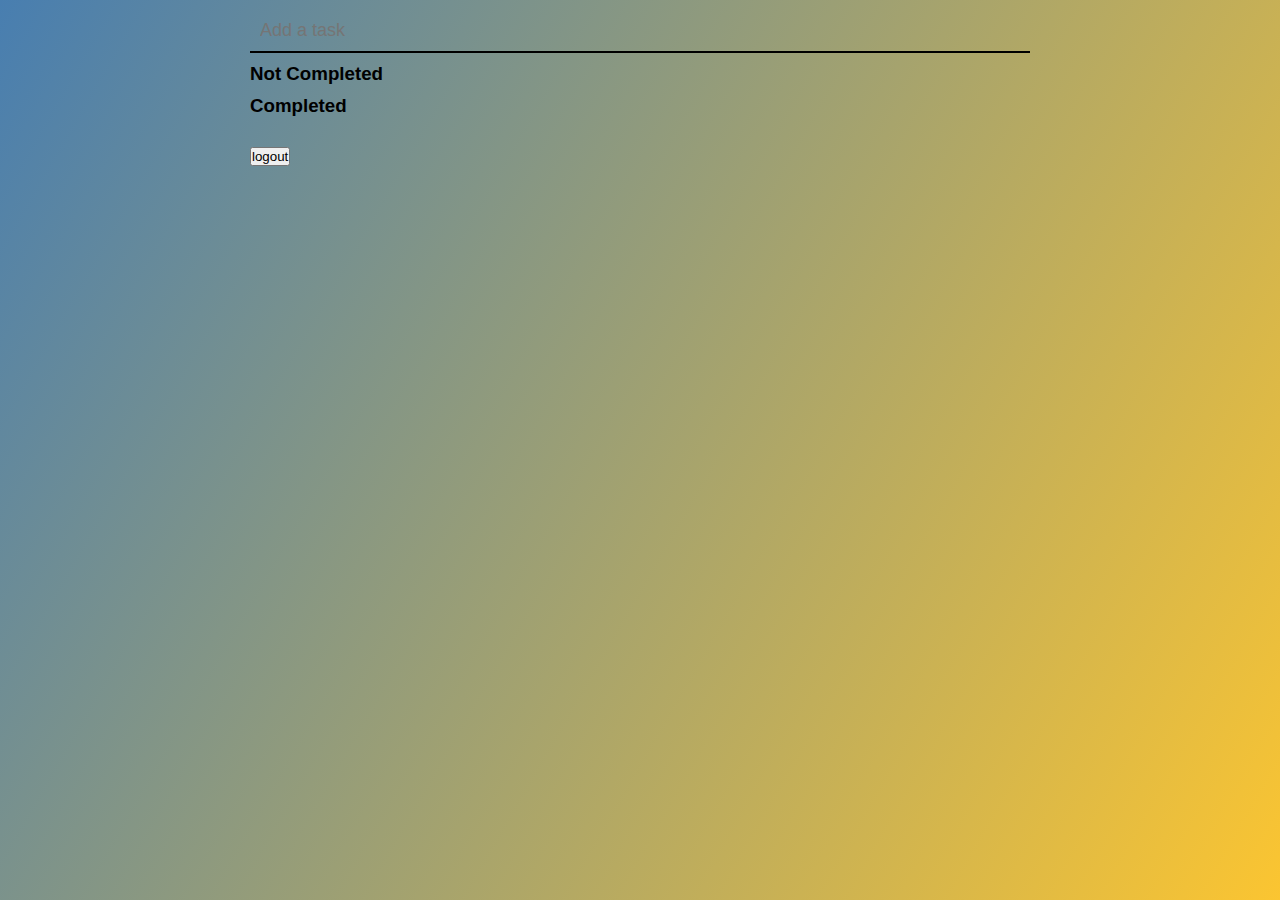
<file: index.html>
<!DOCTYPE html>
<html lang="en">
<head>
    <meta charset="UTF-8">
    <title></title>
    <link rel="stylesheet" href="style.css">
    <link rel="stylesheet" href="https://cdnjs.cloudflare.com/ajax/libs/font-awesome/5.8.2/css/all.min.css ">
    <script src="https://cdnjs.cloudflare.com/ajax/libs/jquery/3.4.1/jquery.js ">
    </script>
</head>
<body>
                
         

    <div class="container">
        <input type="text" class="txtb" placeholder="Add a task">
        <div class="notcomp">
            <h3>Not Completed</h3>
        </div>

        <div class="comp">
            <h3>Completed</h3>
                </div>
            </div>
            <script type="text/javascript">
            $(".txtb").on("keyup",function(e){
                if(e.keyCode==13 && $(".txtb").val()!="")
                {
                    var task=$("<div class='task'></div>").text($(".txtb").val());
                    var del=$("<i class='fas fa-trash-alt'></i>").click(function(){
                        
                            var p=$(this).parent();
                            p.fadeOut(function(){
                                p.remove();
                        });
                    });
                    var check=$("<i class='fas fa-check'></i>").click(function(){
                        var p=$(this).parent();
                            p.fadeOut(function(){
                                $(".comp").append(p);
                                p.fadeIn();
                            });
                            $(this).remove();
                    });
                    task.append(del,check);
                    $(".notcomp").append(task);
                    $(".txtb").val("");
                    }
                });
                </script>

<div class="container">
        <form class="login_form" action="todolist.html" method="post" name="form" onsubmit="return validated()">

                <button type="submit">logout</button>
            </form>
            </div>
    
</body>
</html>
</file>
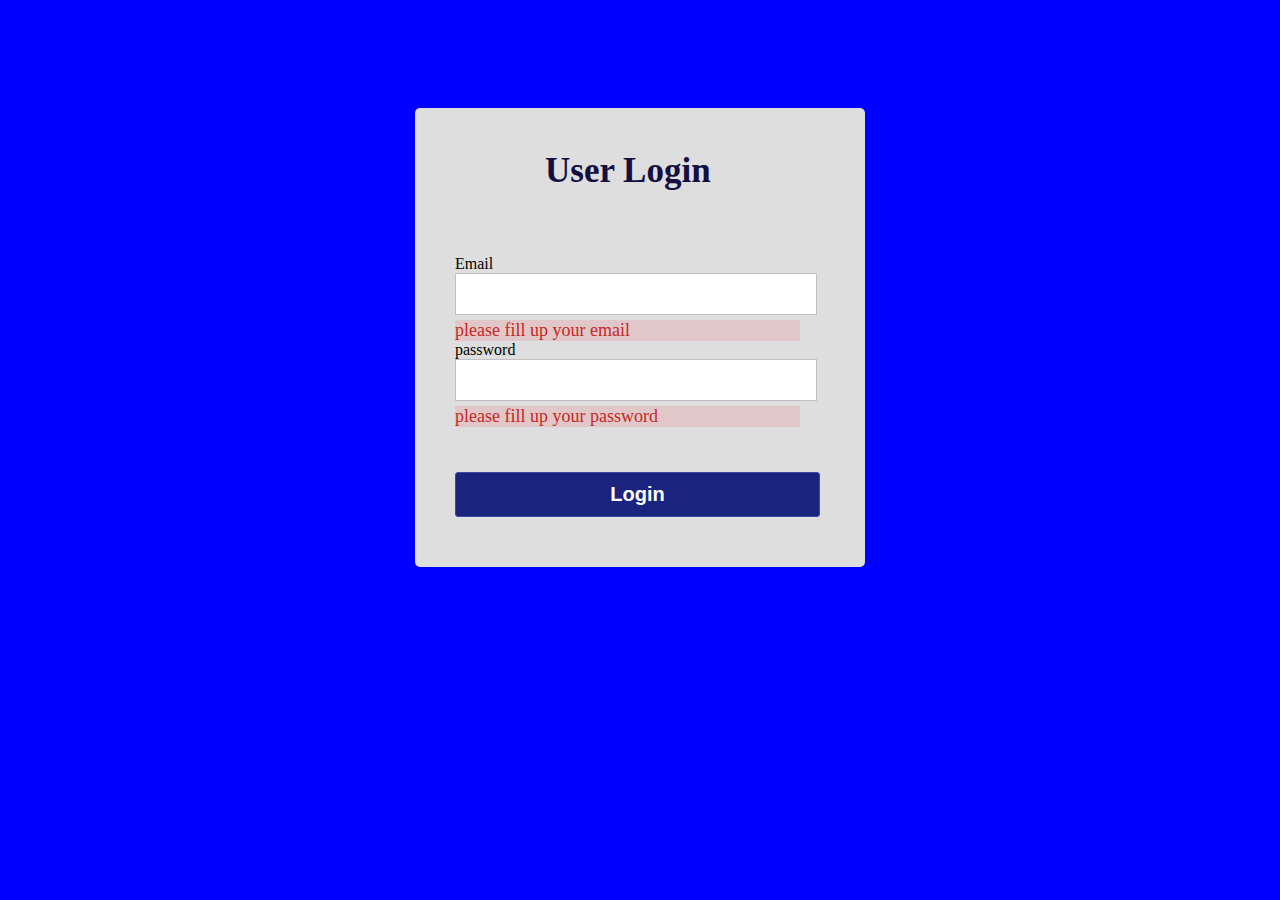
<file: login.html>
<!DOCTYPE html>
<html lang="en">
<head>
    <meta charset="UTF-8">
<title>validated login form</title>
<link rel="stylesheet" href="style1.css">
</head>
<body>
    <div class="container">
        <h1 class="label">User Login</h1>
        <form class="login_form" action="index.html" method="post" name="form" onsubmit="return validated()">
            <div class="font">Email</div>
            <input autocomplete="off" type="text" name="email">
            <div id="email_error">please fill up your email </div>
            <div class="font font2">password</div>
            <input type="password" name="password">
            <div id="pass_error">please fill up your password</div>
            <button type="submit">Login</button>
            </form>
            </div>
            <script src="valid.js"></script>
</body>
</html>
</file>
<file: style.css>
*{
    margin: 0;
    padding: 0;
    font-family: "montserrat",sans-serif;
    box-sizing: border-box;
}
body{
    background-image: linear-gradient(120deg,#487eb0,#fbc531);
    min-height: 100vh;
}
.container{
    max-width: 800px;
    margin: auto;
    padding: 10px;
}
.txtb{
    width: 100%;
    border: none;
    border-bottom: 2px solid #000;
    background: none;
    padding: 10px;
    outline: none;
    font-size: 18px;
}
h3{
    margin: 10px 0;
}
.task{
    width: 100%;
    background: rgba(255, 255, 255, 0.5);
    padding: 18px;
    margin: 6px 0;
    overflow: hidden;
}
.task i{
    float: right;
    margin-left: 20px;
    cursor: pointer;
}
.comp .task{
    background: rgba(0, 0, 0, .5);
    color: #fff;

}
</file>
<file: style1.css>
*{
    padding: 0;
}
body{
    background-color: blue;
    background-size: cover;
    align-items: center;
    justify-content: center;
    display: flex;
}
.container{
    position: relative;
    margin-top: 100px;
    width: 450px;
    height: auto;
    background: #dedede;
    border-radius: 5px;
}
.label{
    padding: 20px 130px;
    font-size: 35px;
    font-weight: bold;
    color:#130f40;
}
.login_form{
    padding: 20px 40px;
}
.login_form.font{
    font-size: 18px;
    color:#130f40;
    margin: 5px 0;
}
.login_form input{
    height: 40px;
    width: 350px;
    padding: 0 5px;
    font-size: 18px;
    outline: none;
    border: 1px solid silver;
}
.login_form.font2{
    margin-top: 30px;
}
.login_form button{
    margin: 45px 0 30px 0;
    height: 45px;
    width: 365px;
    font-size: 20px;
    color: white;
    outline: none;
    cursor: pointer;
    font-weight: bold;
    background: #1A237E;
    border-radius: 3px;
    border: 1px solid #3949AB;
    transition: .5s;
}
.login_form button:hover{
    background:#1A237E;
}
.login_form #email_error,
.login_form #pass_error{
    margin-top: 5px;
    width:345px;
    font-size: 18px;
    color: #C62828;
    background: rgba(255,0,0,0.1);
}
</file>
